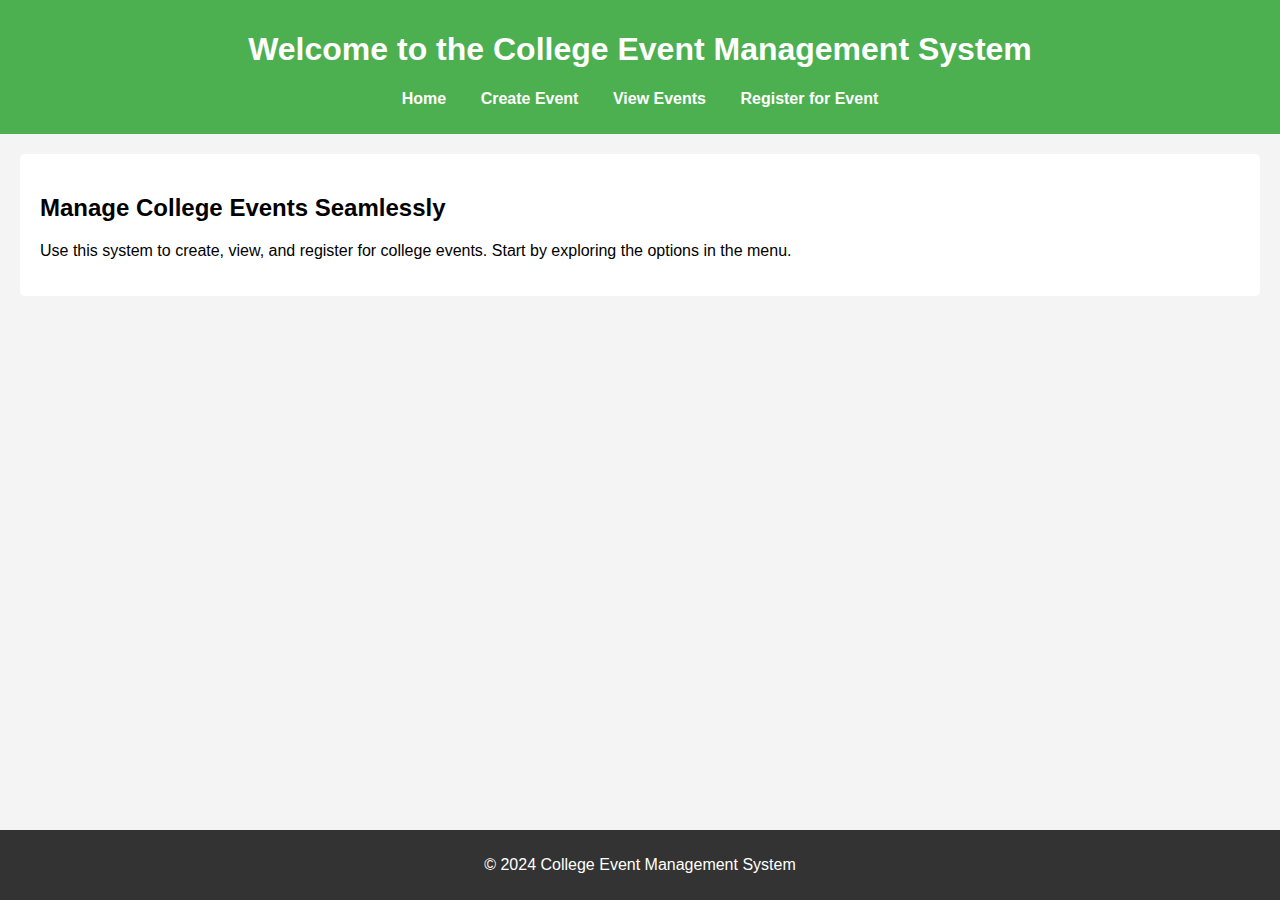
<file: index.html>
<!DOCTYPE html>
<html lang="en">
<head>
    <meta charset="UTF-8">
    <meta name="viewport" content="width=device-width, initial-scale=1.0">
    <title>Event Management System</title>
    <link rel="stylesheet" href="style.css">
</head>
<body>
    <header>
        <h1>Welcome to the College Event Management System</h1>
        <nav>
            <ul>
                <li><a href="index.html">Home</a></li>
                <li><a href="create-event.html">Create Event</a></li>
                <li><a href="view-events.html">View Events</a></li>
                <li><a href="register-event.html">Register for Event</a></li>
            </ul>
        </nav>
    </header>
    <main>
        <h2>Manage College Events Seamlessly</h2>
        <p>Use this system to create, view, and register for college events. Start by exploring the options in the menu.</p>
    </main>
    <footer>
        <p>&copy; 2024 College Event Management System</p>
    </footer>
</body>
</html>
</file>
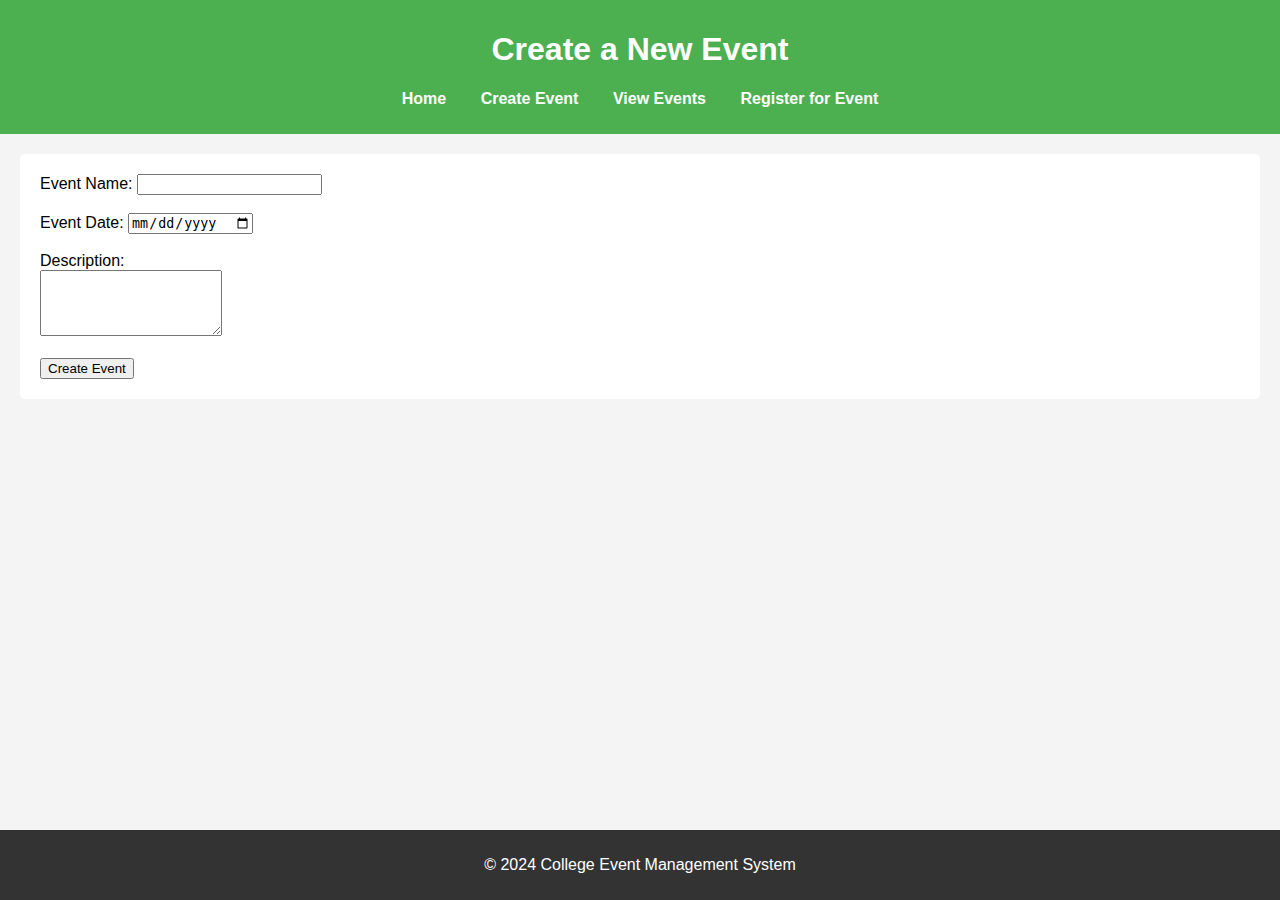
<file: create-event.html>
<!DOCTYPE html>
<html lang="en">
<head>
    <meta charset="UTF-8">
    <meta name="viewport" content="width=device-width, initial-scale=1.0">
    <title>Create Event</title>
    <link rel="stylesheet" href="style.css">
</head>
<body>
    <header>
        <h1>Create a New Event</h1>
        <nav>
            <ul>
                <li><a href="index.html">Home</a></li>
                <li><a href="create-event.html">Create Event</a></li>
                <li><a href="view-events.html">View Events</a></li>
                <li><a href="register-event.html">Register for Event</a></li>
            </ul>
        </nav>
    </header>
    <main>
        <form>
            <label for="eventName">Event Name:</label>
            <input type="text" id="eventName" name="eventName" required><br><br>

            <label for="eventDate">Event Date:</label>
            <input type="date" id="eventDate" name="eventDate" required><br><br>

            <label for="eventDescription">Description:</label><br>
            <textarea id="eventDescription" name="eventDescription" rows="4" required></textarea><br><br>

            <button type="submit">Create Event</button>
        </form>
    </main>
    <footer>
        <p>&copy; 2024 College Event Management System</p>
    </footer>
</body>
</html>
</file>
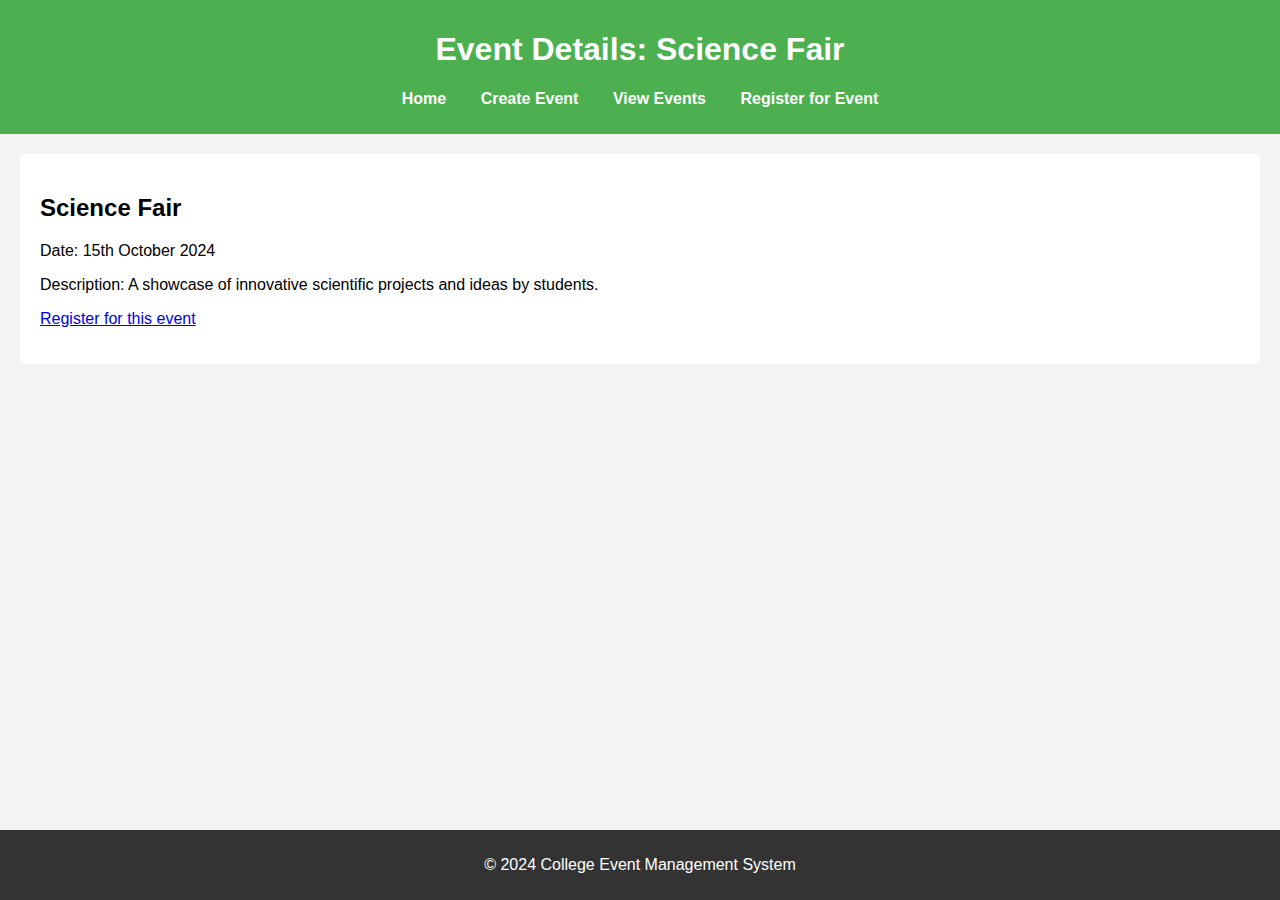
<file: event-details.html>
<!DOCTYPE html>
<html lang="en">
<head>
    <meta charset="UTF-8">
    <meta name="viewport" content="width=device-width, initial-scale=1.0">
    <title>Event Details</title>
    <link rel="stylesheet" href="style.css">
</head>
<body>
    <header>
        <h1>Event Details: Science Fair</h1>
        <nav>
            <ul>
                <li><a href="index.html">Home</a></li>
                <li><a href="create-event.html">Create Event</a></li>
                <li><a href="view-events.html">View Events</a></li>
                <li><a href="register-event.html">Register for Event</a></li>
            </ul>
        </nav>
    </header>
    <main>
        <h2>Science Fair</h2>
        <p>Date: 15th October 2024</p>
        <p>Description: A showcase of innovative scientific projects and ideas by students.</p>
        <p><a href="register-event.html">Register for this event</a></p>
    </main>
    <footer>
        <p>&copy; 2024 College Event Management System</p>
    </footer>
</body>
</html>
</file>
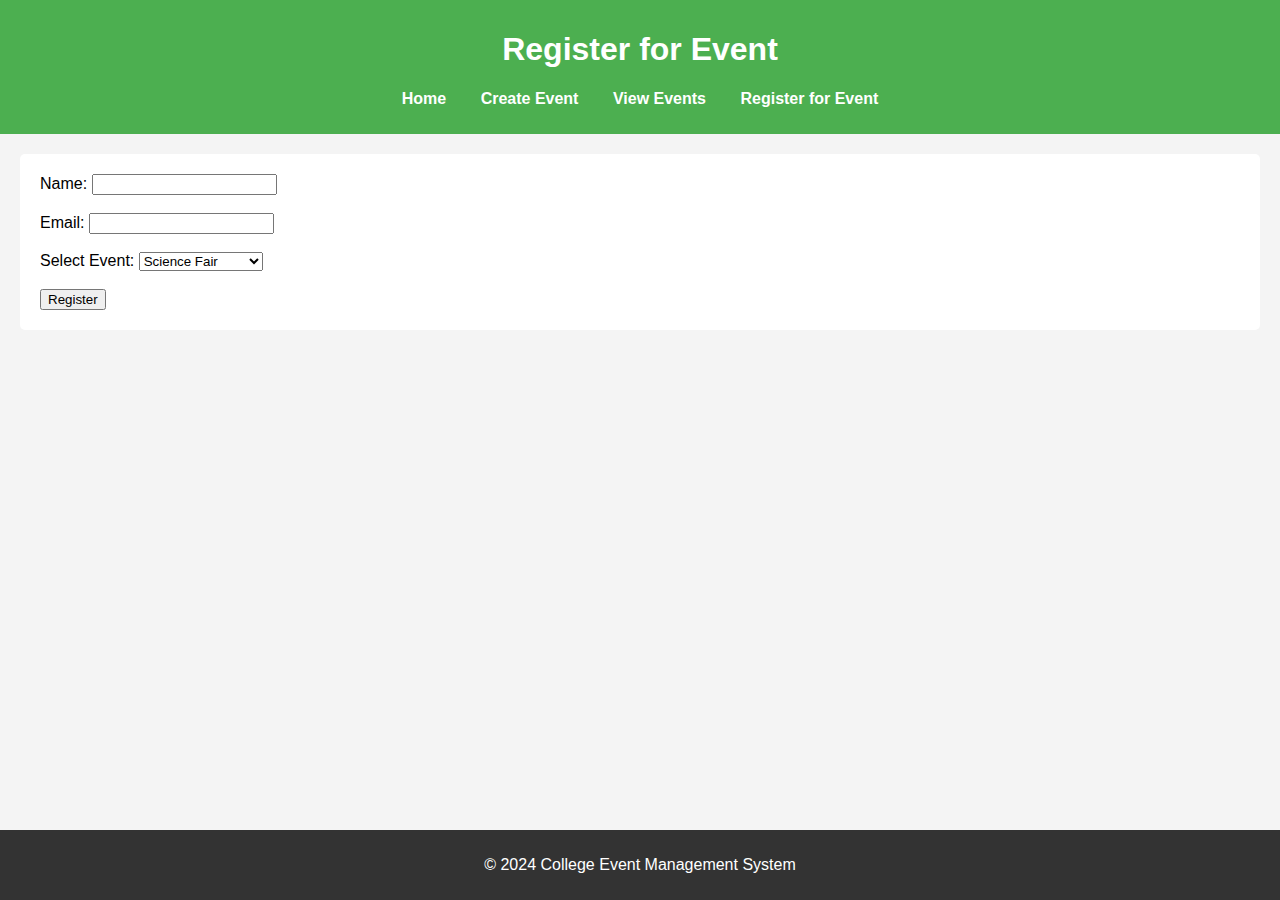
<file: register-event.html>
<!DOCTYPE html>
<html lang="en">
<head>
    <meta charset="UTF-8">
    <meta name="viewport" content="width=device-width, initial-scale=1.0">
    <title>Register for Event</title>
    <link rel="stylesheet" href="style.css">
</head>
<body>
    <header>
        <h1>Register for Event</h1>
        <nav>
            <ul>
                <li><a href="index.html">Home</a></li>
                <li><a href="create-event.html">Create Event</a></li>
                <li><a href="view-events.html">View Events</a></li>
                <li><a href="register-event.html">Register for Event</a></li>
            </ul>
        </nav>
    </header>
    <main>
        <form>
            <label for="name">Name:</label>
            <input type="text" id="name" name="name" required><br><br>

            <label for="email">Email:</label>
            <input type="email" id="email" name="email" required><br><br>

            <label for="event">Select Event:</label>
            <select id="event" name="event">
                <option value="science-fair">Science Fair</option>
                <option value="cultural-fest">Cultural Fest</option>
                <option value="tech-symposium">Tech Symposium</option>
            </select><br><br>

            <button type="submit">Register</button>
        </form>
    </main>
    <footer>
        <p>&copy; 2024 College Event Management System</p>
    </footer>
</body>
</html>
</file>
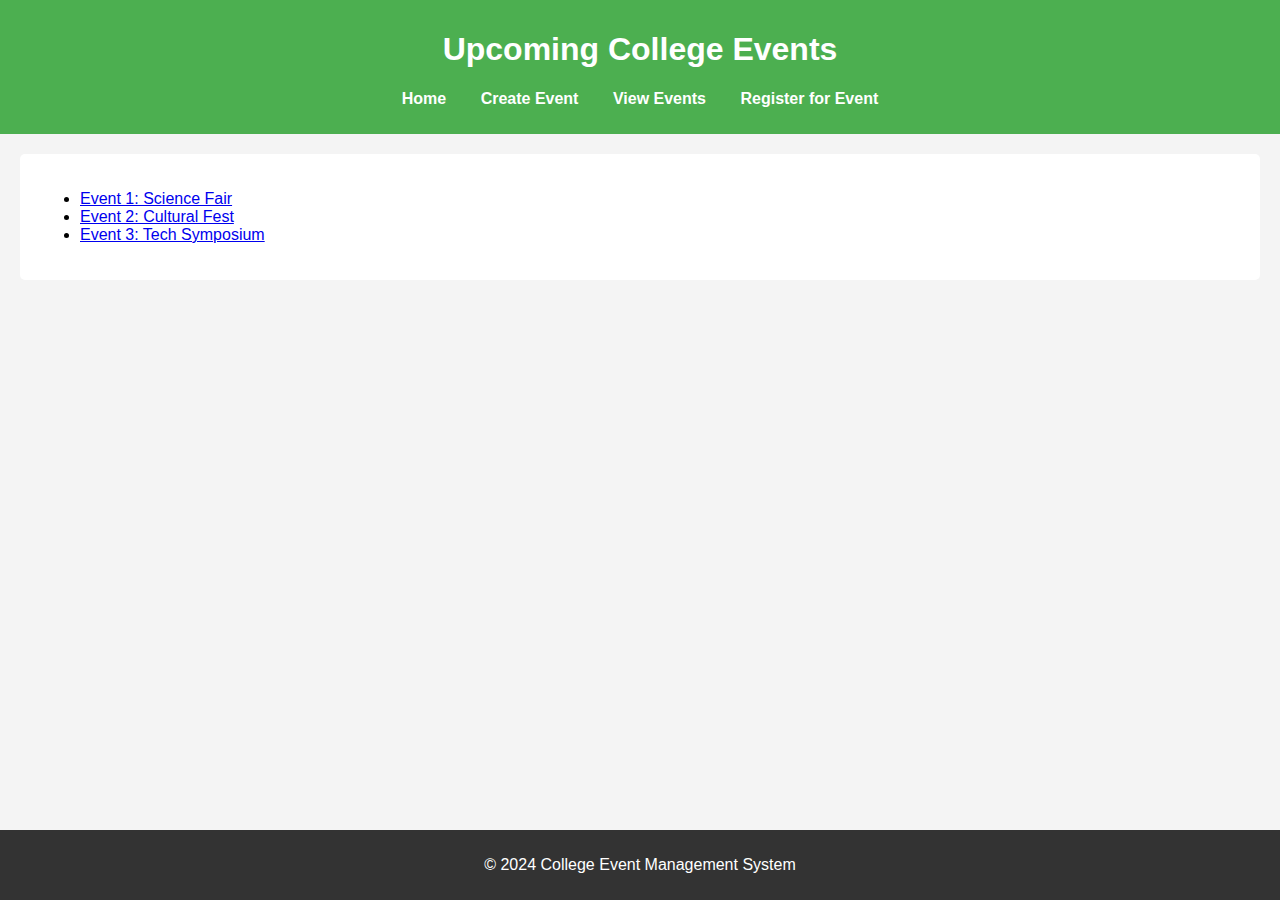
<file: view-events.html>
<!DOCTYPE html>
<html lang="en">
<head>
    <meta charset="UTF-8">
    <meta name="viewport" content="width=device-width, initial-scale=1.0">
    <title>View Events</title>
    <link rel="stylesheet" href="style.css">
</head>
<body>
    <header>
        <h1>Upcoming College Events</h1>
        <nav>
            <ul>
                <li><a href="index.html">Home</a></li>
                <li><a href="create-event.html">Create Event</a></li>
                <li><a href="view-events.html">View Events</a></li>
                <li><a href="register-event.html">Register for Event</a></li>
            </ul>
        </nav>
    </header>
    <main>
        <ul>
            <li><a href="event-details.html">Event 1: Science Fair</a></li>
            <li><a href="event-details.html">Event 2: Cultural Fest</a></li>
            <li><a href="event-details.html">Event 3: Tech Symposium</a></li>
        </ul>
    </main>
    <footer>
        <p>&copy; 2024 College Event Management System</p>
    </footer>
</body>
</html>
</file>
<file: style.css>
body {
    font-family: Arial, sans-serif;
    margin: 0;
    padding: 0;
    background-color: #f4f4f4;
}

header {
    background-color: #4CAF50;
    color: white;
    padding: 10px 0;
    text-align: center;
}

nav ul {
    list-style: none;
    padding: 0;
}

nav ul li {
    display: inline;
    margin: 0 15px;
}

nav ul li a {
    color: white;
    text-decoration: none;
    font-weight: bold;
}

main {
    margin: 20px;
    padding: 20px;
    background-color: white;
    border-radius: 5px;
}

footer {
    text-align: center;
    padding: 10px 0;
    background-color: #333;
    color: white;
    position: fixed;
    width: 100%;
    bottom: 0;
}
</file>
